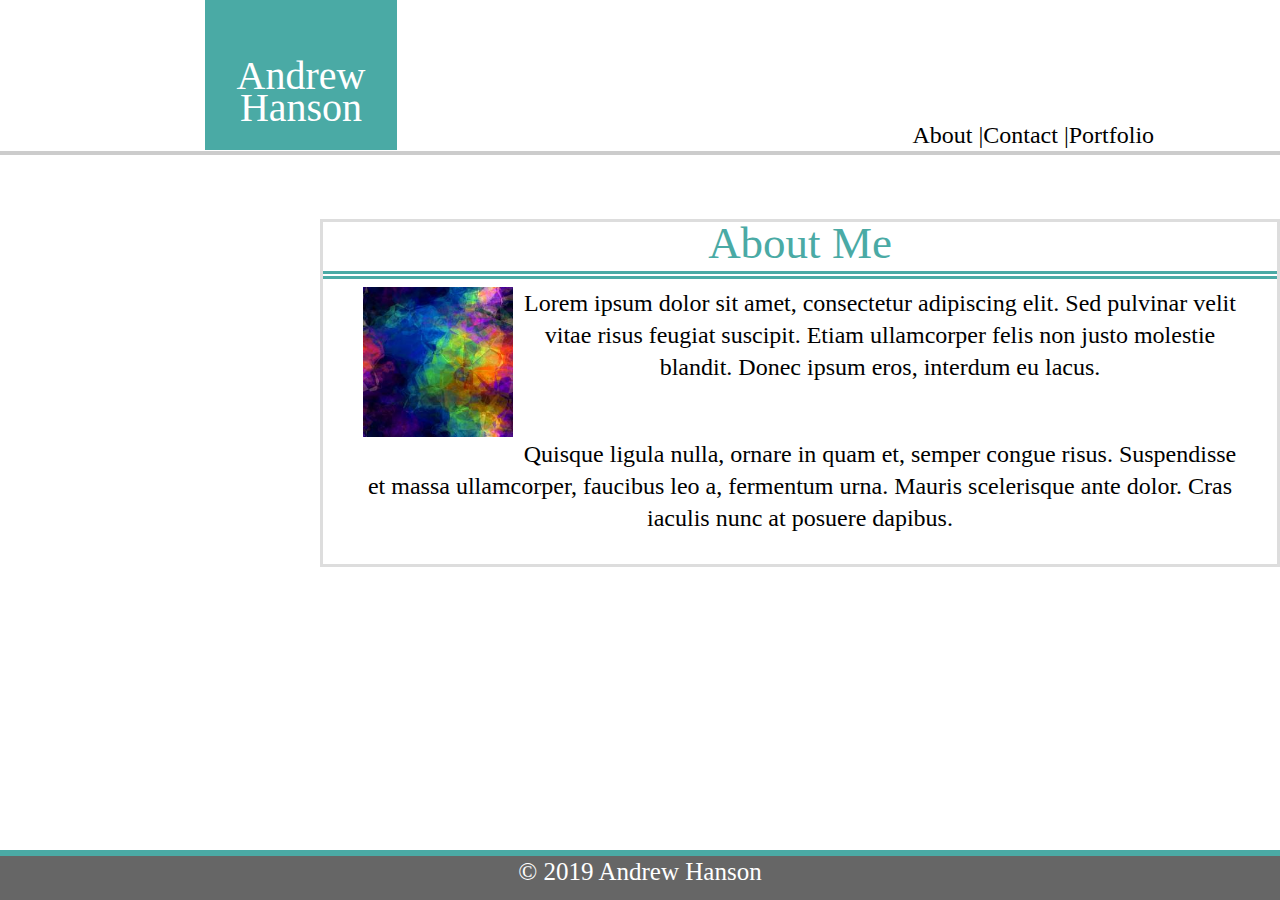
<file: index.html>
<!DOCTYPE html>
<html lang="en-us">


<head>
    <meta charset="UTF-8">
    <meta name="viewport" content="width=device-width, initial-scale=1.0">
    <meta http-equiv="X-UA-Compatible" content="ie=edge">
    <style>
        body {
            background: url("https://www.toptal.com/designers/subtlepatterns/patterns/gravel.png")
        }
    </style>
    <link rel='shortcut icon' type='image/x-icon' href='Assets/images/favicon.png' />
    <meta charset="UTF-8">
    <title>Portfolio</title>
    <link rel="stylesheet" type="text/css" href="Assets/css/portfoliocss.css">
</head>

<body>
    <div id="container">
        <div id="main">
            <header>

                <nav>
                    <ul>

                        <li><a href="portfolio.html">Portfolio</a></li>
                        <li><a href="contact.html">Contact |</a></li>
                        <li><a href="index.html">About |</a></li>
                    </ul>

                </nav>

                <aside1 class="insideheader">

                    <div class="andrew">Andrew Hanson</div>

                </aside1>
            </header>

            <section id="maincontent">
                <div class="aboutme">

                    <span id="textinaboutme">
                        About Me
                    </span>
                </div>

                <aside>

                    <img class="image" src="Assets/images/abstract-q-c-250-250-7.jpg" alt="Profile Picture">

                </aside>

                <div class="text1">
                    <p>Lorem ipsum dolor sit amet, consectetur adipiscing elit. Sed pulvinar velit vitae risus feugiat
                        suscipit.
                        Etiam ullamcorper felis non justo molestie blandit. Donec ipsum eros, interdum eu lacus.
                        </p>
                    <p>Quisque ligula nulla, ornare in quam et, semper congue risus. Suspendisse et massa ullamcorper,
                        faucibus
                        leo a, fermentum urna. Mauris scelerisque ante dolor. Cras iaculis nunc at posuere dapibus.
                        </p>

                </div>

            </section>
        </div>
    </div>
    <footer>
        <text>© 2019 Andrew Hanson</text>
    </footer>

</body>

</html>
</file>
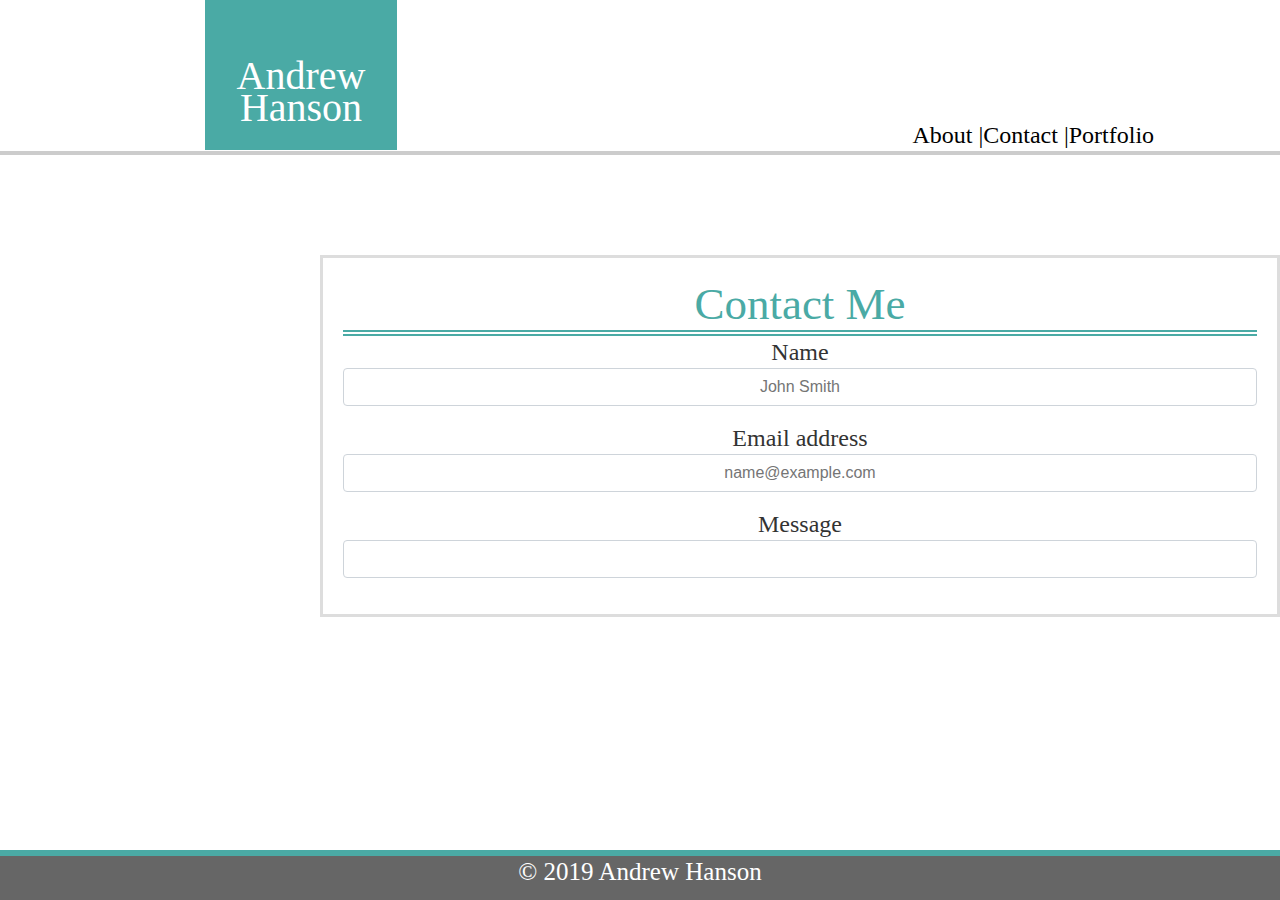
<file: contact.html>
<!DOCTYPE html>
<html lang="en-us">


<head>
    <meta charset="UTF-8">
    <meta name="viewport" content="width=device-width, initial-scale=1.0">
    <meta http-equiv="X-UA-Compatible" content="ie=edge">
    <style>
        body {
            background: url("https://www.toptal.com/designers/subtlepatterns/patterns/gravel.png")
        }
    </style>
    <link rel='shortcut icon' type='image/x-icon' href='Assets/images/favicon.png' />
    <meta charset="UTF-8">
    <title>Portfolio</title>
    <link rel="stylesheet" type="text/css" href="Assets/css/portfoliocss.css">
    
</head>

<body>
    <div id="container">
        <div id="main">
            <header>

                <nav>
                    <ul>

                        <li><a href="portfolio.html">Portfolio</a></li>
                        <li><a href="contact.html">Contact |</a></li>
                        <li><a href="index.html">About |</a></li>
                    </ul>

                </nav>

                <aside1 class="insideheader">

                    <div class="andrew">Andrew Hanson</div>

                </aside1>
            </header>

            <section id="contact">
                <form>
                    <div class="textContact">
                        <h3>Contact Me</h3>
                    </div>
                    <div class="form-group">
                        <label for="exampleFormControlInput1">Name</label>
                        <input type="email" class="form-control" id="exampleFormControlInput1"
                            placeholder="John Smith">
                    </div>
                    <div class="form-group">
                            <label for="exampleFormControlInput1">Email address</label>
                            <input type="email" class="form-control" id="exampleFormControlInput1"
                                placeholder="name@example.com">
                        </div>
                    
                        <div class="form-group">
                                <label for="exampleFormControlInput1">Message</label>
                                <input type="message" class="form-control" id="exampleFormControlInput1">
                            </div>
                </form>


            </section>

        </div>
        <footer>
            <text>© 2019 Andrew Hanson</text>
        </footer>

</body>

</html>
</file>
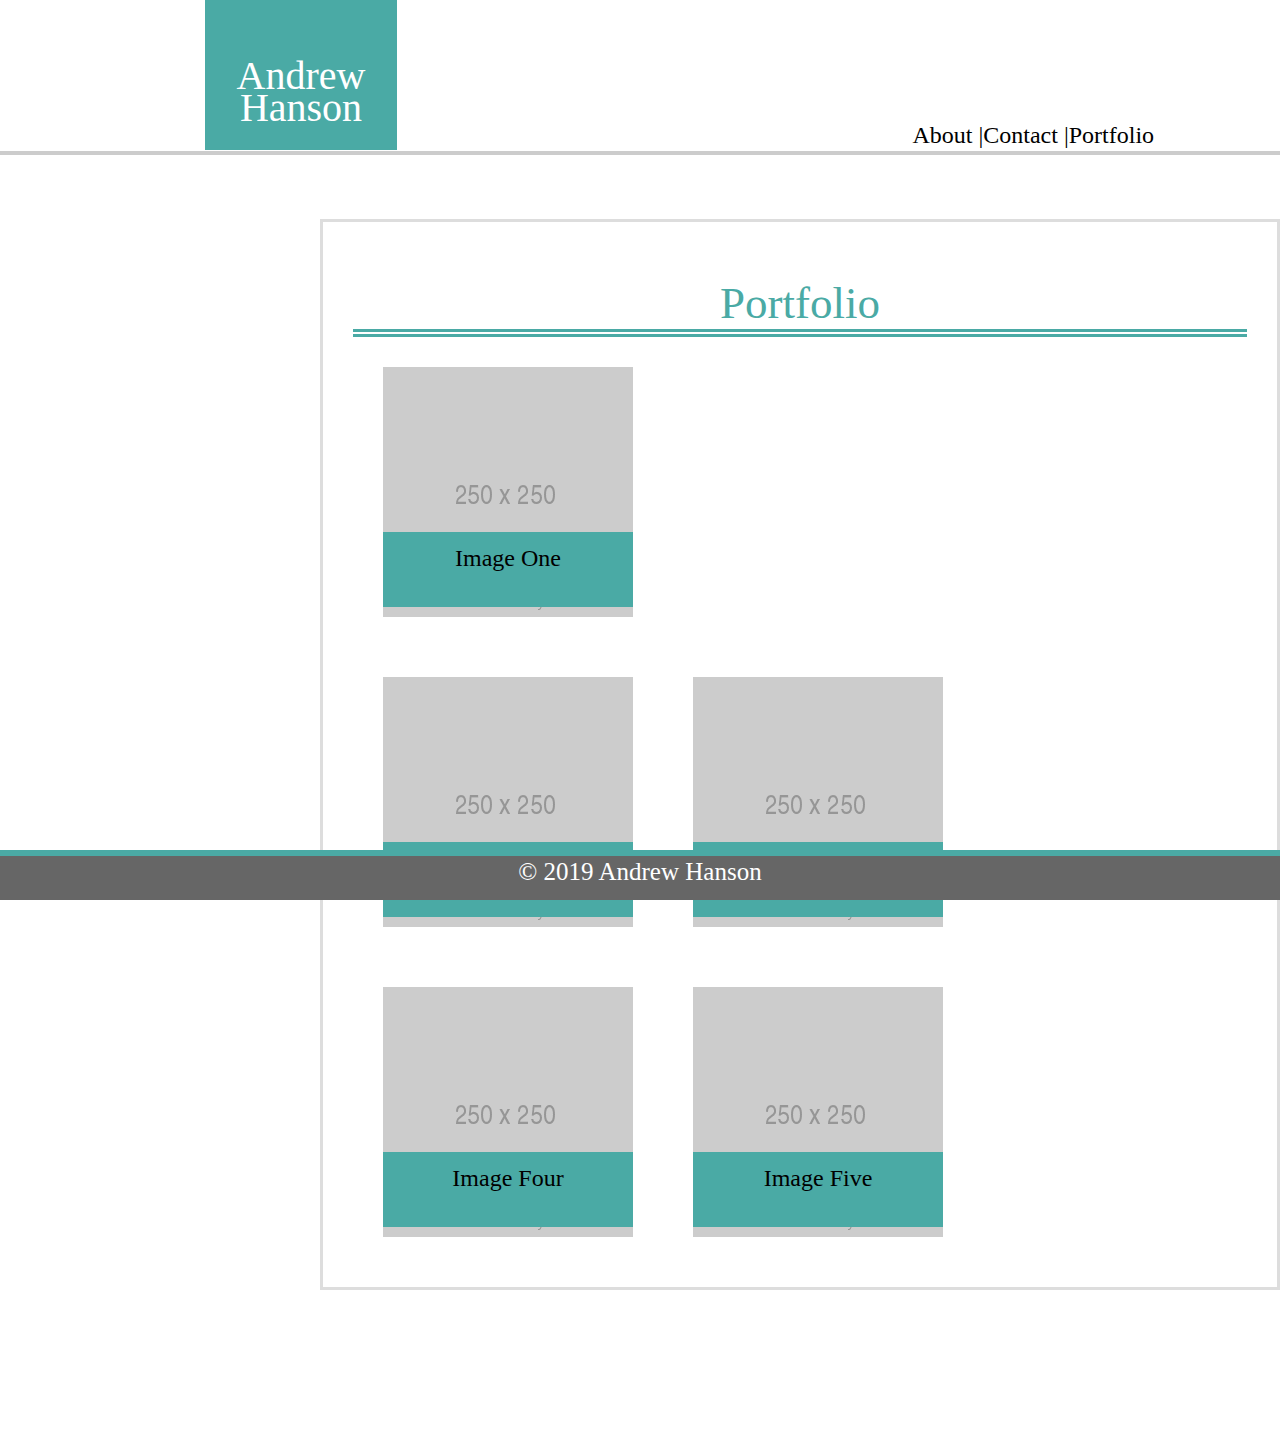
<file: portfolio.html>
<!DOCTYPE html>
<html lang="en-us">


<head>
    <meta charset="UTF-8">
    <meta name="viewport" content="width=device-width, initial-scale=1.0">
    <meta http-equiv="X-UA-Compatible" content="ie=edge">
    <style>
        body {
            background: url("https://www.toptal.com/designers/subtlepatterns/patterns/gravel.png")
        }
    </style>
    <link rel='shortcut icon' type='image/x-icon' href='Assets/images/favicon.png' />
    <meta charset="UTF-8">
    <title>Portfolio</title>
    <link rel="stylesheet" type="text/css" href="Assets/css/portfoliocss.css">
</head>

<body>
    <div id="container">
        <div id="main">
            <header>

                <nav>
                    <ul>

                        <li><a href="portfolio.html">Portfolio</a></li>
                        <li><a href="contact.html">Contact |</a></li>
                        <li><a href="index.html">About |</a></li>
                    </ul>

                </nav>

                <aside1 class="insideheader">

                    <div class="andrew">Andrew Hanson</div>

                </aside1>
            </header>

            <section id="maincontent">
                <div class="portfoliotop">
                    <p>Portfolio</p>

                </div>
                <div class="images">
                    <img class="image1" src="Assets/images/250.png" alt="Image One">
                    <img class="image2" src="Assets/images/250.png" alt="Image Two">
                    <img class="image3" src="Assets/images/250.png" alt="Image Three">
                    <img class="image4" src="Assets/images/250.png" alt="Image Four">
                    <img class="image5" src="Assets/images/250.png" alt="Image Five">
                </div>
                <div class="imagetext">
                    <p class="imagetext1">Image One</p>
                    <p class="imagetext2">Image Two</p>
                    <p class="imagetext3">Image Three</p>
                    <p class="imagetext4">Image Four</p>
                    <p class="imagetext5">Image Five</p>
                </div>

            </section>
        </div>
    </div>
    <footer>
        <text>© 2019 Andrew Hanson</text>
    </footer>

</body>

</html>
</file>
<file: Assets/css/portfoliocss.css>
* {
    box-sizing: border-box;
    text-align: center;
    margin: 0;
    padding: 0;
  }

  html {
      width: auto;
      
      
  }
  
  body {
    font-size: 24px;
    line-height: 32px;
    color: #333;
    height: 100%;
    
  }
#container {
    min-height: 100%



}

#main {
    overflow: auto;
    padding-bottom: 20px;

}
  
  header {
    padding: 0px;
    margin-bottom: 20px;
    color: #333;
    background: #fff;
    clear: both;
    overflow: auto;
    width: static;
    height: 155px;
    position: relative;
    border-bottom: 4px solid #cccccc;
   
    
  }

  nav {

    float: right;
    width: 12.7%;
    height: 75px;
    padding: 0px;
    margin-right: 205px;
    
  }

  
 ul {
    list-style-type: none;
    padding: 0;
    overflow: hidden;
    background-color: #fff;
    position: absolute;
    bottom: 0;
    
  }
  
  li {
    float: right;
  }
  
  li a {
    display: block;
    color: black;
    text-align: center; 
    text-decoration: none;
    overflow: hidden;
  }
  
  li a:hover {
    background-color: #4aaaa5;
    
    
  }

.insideheader {
    float: left;
    width: 15%;
    height: 150px;
    padding-top: 20px;
    background: #4aaaa5;
    font-size: 25px;
    color: white;
    position: absolute;
    left: 205px;
    
    
  }

.andrew {
    margin-top: 40px;
    font-size: 40px;
}

  section {
    padding: 20px;
    margin-bottom: 20px;
    
    
  }
  
  #maincontent {
    overflow: auto;
    clear: both;
    color: black;
    background: white;
    border: 3px solid #dddddd;
    margin-left: 25%;
    margin-right: 25%;
    margin-top: 5%;
    margin-bottom: 10%;
    position: relative;
    padding-left: 30px;
    padding-right: 30px;
    
    width: 960px;
    
    
  }

  .aboutme {position: absolute;
    left: 0;
    top: 0;
    border-bottom: double #4aaaa5 8px;
    width: 100%;  
    padding-top: 5px;  
    padding-bottom: 5px;
    
      }
  
  #textinaboutme { color: #4aaaa5;
                    font-size: 45px;
                
                    padding: 5px;
                    
                    padding: 5px;
                    
                    
                
                    

  }
  #division {
    padding: 20px;
    margin-top: 20px;
    background: #214fb3;
  }
  
  aside {
    float: left;
    padding: 10px;
    overflow: auto;
    clear: left;

  }


  p {
    margin-top: 35px;
    padding: 10px;
        


}
  .image{
    width: 150px;
    height: 150px;
    margin-top: 35px;
    clear: both;
    


  }


  footer {
    background: #666666;
    position: fixed;
    left: 0;
    bottom: 0;
    height: 50px;
    width: 100%;
    color: white;
    font-size: 25px;
    text-align: center;
    border-top: 6px solid #4aaaa5;
  }
  
 #contact{  background-color: #fff;
            border: 3px solid #dddddd;
            margin-top: 100px;
            margin-left: 25%;
            margin-right: 25%;
            width: 960px;


 }
  .form-group {
    margin-bottom: 1rem;
  }

  .form-control {
    display: block;
    width: 100%;
    height: calc(1.5em + 0.75rem + 2px);
    padding: 0.375rem 0.75rem;
    font-size: 1rem;
    font-weight: 400;
    line-height: 1.5;
    color: #495057;
    background-color: #fff;
    background-clip: padding-box;
    border: 1px solid #ced4da;
    border-radius: 0.25rem;
    transition: border-color 0.15s ease-in-out, box-shadow 0.15s ease-in-out;
  }

  h3 { 
       border-bottom: double 6px #4aaaa5;
       color: #4aaaa5;
       font-weight: normal;
       font-size: 45px;
       padding: 10px;

  }

  .portfoliotop{
    color: #4aaaa5;
    border-bottom: double 8px #4aaaa5;
    font-size: 45px;



  }
.image1, .image2, .image3, .image4, .image5 {
  float: left;
  padding: 30px;
}

.image4, .image2{

    clear: both;
}


.imagetext1{
      background-color: #4aaaa5;
      height: 75px;
      width: 250px;
      position: absolute;
      left: 60px;
      top: 275px;
      
}

.imagetext2{
  background-color: #4aaaa5;
      height: 75px;
      width: 250px;
      position: absolute;
      left: 60px;
      top: 585px;
}

.imagetext3{
  background-color: #4aaaa5;
      height: 75px;
      width: 250px;
      position: absolute;
      left: 370px;
      top: 585px;
}
.imagetext4{
  background-color: #4aaaa5;
      height: 75px;
      width: 250px;
      position: absolute;
      bottom: 60px;
      left: 60px;
}
.imagetext5{
  background-color: #4aaaa5;
      height: 75px;
      width: 250px;
      position: absolute;
      bottom: 60px;
      left: 370px;

}
/* Media Queries */


/*980*/
@media screen and (max-width: 980px){
   #maincontent, #contact {
    width: 700px;
    margin-left: auto;
    margin-right: auto;
    


  }


}
@media screen and (max-width: 980px){
  .insideheader{
   
   left: 100px;
   


 }


}
/*768*/
@media screen and (max-width: 768px){
  #maincontent, #contact {
    width: 500px;
    margin-left: auto;
    margin-right: auto;


  }
}
@media screen and (max-width: 768px){
  .image1, .image2, .image3, .image4, .image5 {
    float: none;
    padding: 30px;
  }

  @media screen and (max-width: 768px)
  {
    .imagetext1{
      background-color: #4aaaa5;
      height: 75px;
      width: 250px;
      position: absolute;
      left: 122px;
      top: 275px;
      
}

.imagetext2{
  background-color: #4aaaa5;
      height: 75px;
      width: 250px;
      position: absolute;
      left: 122px;
      top: 593px;
}

.imagetext3{
  background-color: #4aaaa5;
      height: 75px;
      width: 250px;
      position: absolute;
      left: 122px;
      top: 911px;
}
.imagetext4{
  background-color: #4aaaa5;
      height: 75px;
      width: 250px;
      position: absolute;
      top: 1229px;
      left: 122px;
}
.imagetext5{
  background-color: #4aaaa5;
      height: 75px;
      width: 250px;
      position: absolute;
      top: 1547px;
      left: 122px;

}
    
  }
/*640*/
@media screen and (max-width: 640px){
  #maincontent, #contact {
    width: 400px;
    margin-left: auto;
    margin-right: auto;


  }
}
@media screen and (max-width: 640px){
  .image{
   
   position: relative;
   margin-left: auto;
   margin-right: auto;
   overflow: auto;
   width: 275px;
   height: 275px;
   


 }
 @media screen and (max-width: 640px){
  .andrew{
   
   font-size: 40px;
   position: absolute;
   left: 155px;
   


 }
 @media screen and (max-width: 640px){
  .insideheader{
   
    float: none;
    width: 640px;
    height: 100px;
    padding-top: 0px;
    background: #4aaaa5;
    font-size: 30px;
    color: white;
    position: absolute;
    left: 0px;
    
   


 }
 @media screen and (max-width: 640px){
  ul {
    list-style-type: none;
    padding: 0;
    background-color: #fff;
    position: absolute;
    bottom: 0;
    left: 145px;
    
  }
   
 }
 @media screen and (max-width: 640px){
  header{
   
    
    width: 640px;
  }

  @media screen and (max-width: 640px){
    .image1, .image2, .image3, .image4, .image5 {
      float: none;
      padding: 30px;
    }
  
    @media screen and (max-width: 640px)
    {
      .imagetext1{
        background-color: #4aaaa5;
        height: 75px;
        width: 250px;
        position: absolute;
        left: 72px;
        top: 275px;
        
  }
  
  .imagetext2{
    background-color: #4aaaa5;
        height: 75px;
        width: 250px;
        position: absolute;
        left: 72px;
        top: 593px;
  }
  
  .imagetext3{
    background-color: #4aaaa5;
        height: 75px;
        width: 250px;
        position: absolute;
        left: 72px;
        top: 911px;
  }
  .imagetext4{
    background-color: #4aaaa5;
        height: 75px;
        width: 250px;
        position: absolute;
        top: 1229px;
        left: 72px;
  }
  .imagetext5{
    background-color: #4aaaa5;
        height: 75px;
        width: 250px;
        position: absolute;
        top: 1547px;
        left: 72px;
  
  }
      
    }
</file>
